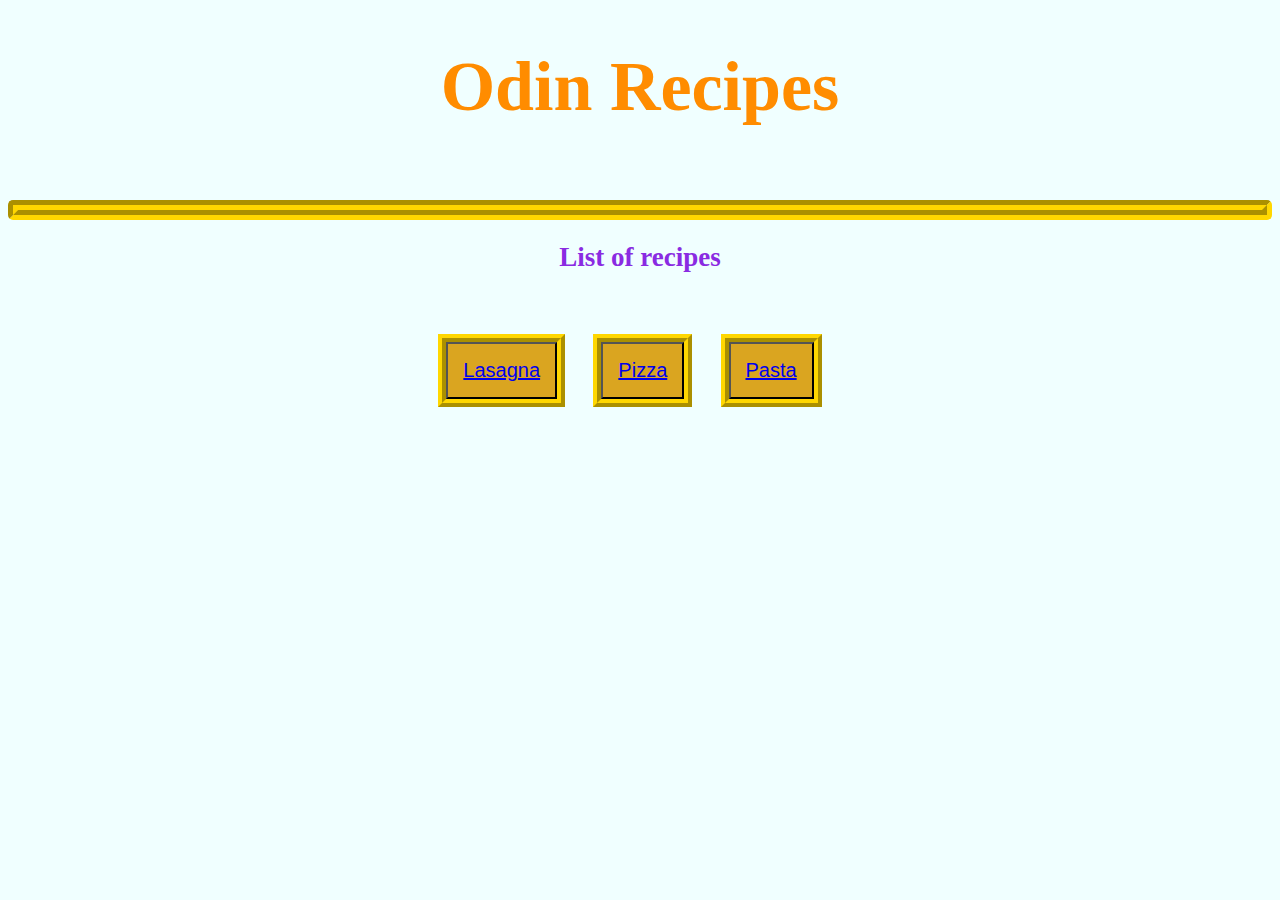
<file: index.html>
<!DOCTYPE html>
<html lang="en">
<head>
    <meta charset="UTF-8">
    <meta name="viewport" content="width=device-width, initial-scale=1.0">
    <title>Odin Recipes</title>
    <link rel="stylesheet" href="style.css">
</head>
<body>
    <h1>Odin Recipes</h1>
    <br>
    <hr>
    <H2>List of recipes</H2>
    <div class="List">
    <ol>
        <div class="List-lasagna">
            <li><button><a href="recipes/lasagna.html">Lasagna</a></button></li>
        </div>
        <div class="List-pizza">
            <li><button><a href="recipes/pizza.html">Pizza</a></button></li>
        </div>
        <div class="List-pasta">
            <li><button><a href="recipes/pasta.html">Pasta</a></button></li>
        </div>
        
    </ol >
    </div>
    
</body>
</html>
</file>
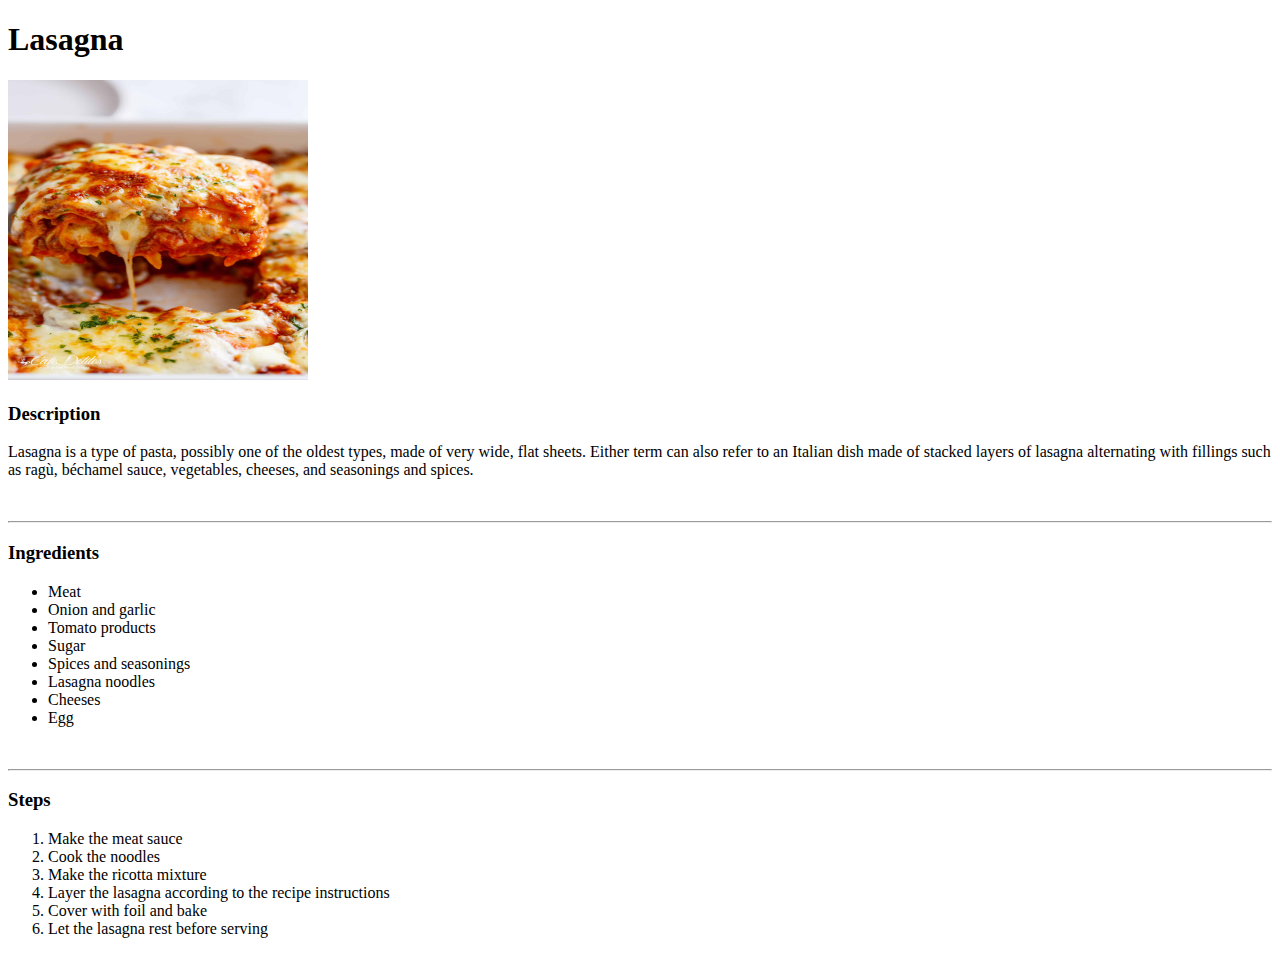
<file: recipes/lasagna.html>
<!DOCTYPE html>
<html lang="en">
<head>
    <meta charset="UTF-8">
    <meta name="viewport" content="width=device-width, initial-scale=1.0">
    <title>Document</title>
</head>
<body>
    <h1>Lasagna</h1>
    <img src="../images/Lasagna.jpg" alt="Lasagna" width="300" height="300">
    <h3>Description</h3>
    <p>Lasagna is a type of pasta, possibly one of the oldest types, made of very wide, flat sheets. Either term can also refer to an Italian dish made of stacked layers of lasagna alternating with fillings such as ragù, béchamel sauce, vegetables, cheeses, and seasonings and spices.</p>
    <br>
    <hr>
    <h3>Ingredients</h3>
    <ul>
        <li>Meat</li>
        <li>Onion and garlic</li>
        <li>Tomato products</li>
        <li>Sugar</li>
        <li>Spices and seasonings</li>
        <li>Lasagna noodles</li>
        <li>Cheeses</li>
        <li>Egg</li>
    </ul>
    <br>
    <hr>
    <h3>Steps</h3>
    <ol>
        <li>Make the meat sauce</li>
        <li>Cook the noodles</li>
        <li>Make the ricotta mixture</li>
        <li>Layer the lasagna according to the recipe instructions</li>
        <li>Cover with foil and bake</li>
        <li>Let the lasagna rest before serving</li>
    </ol>
</body>
</html>
</file>
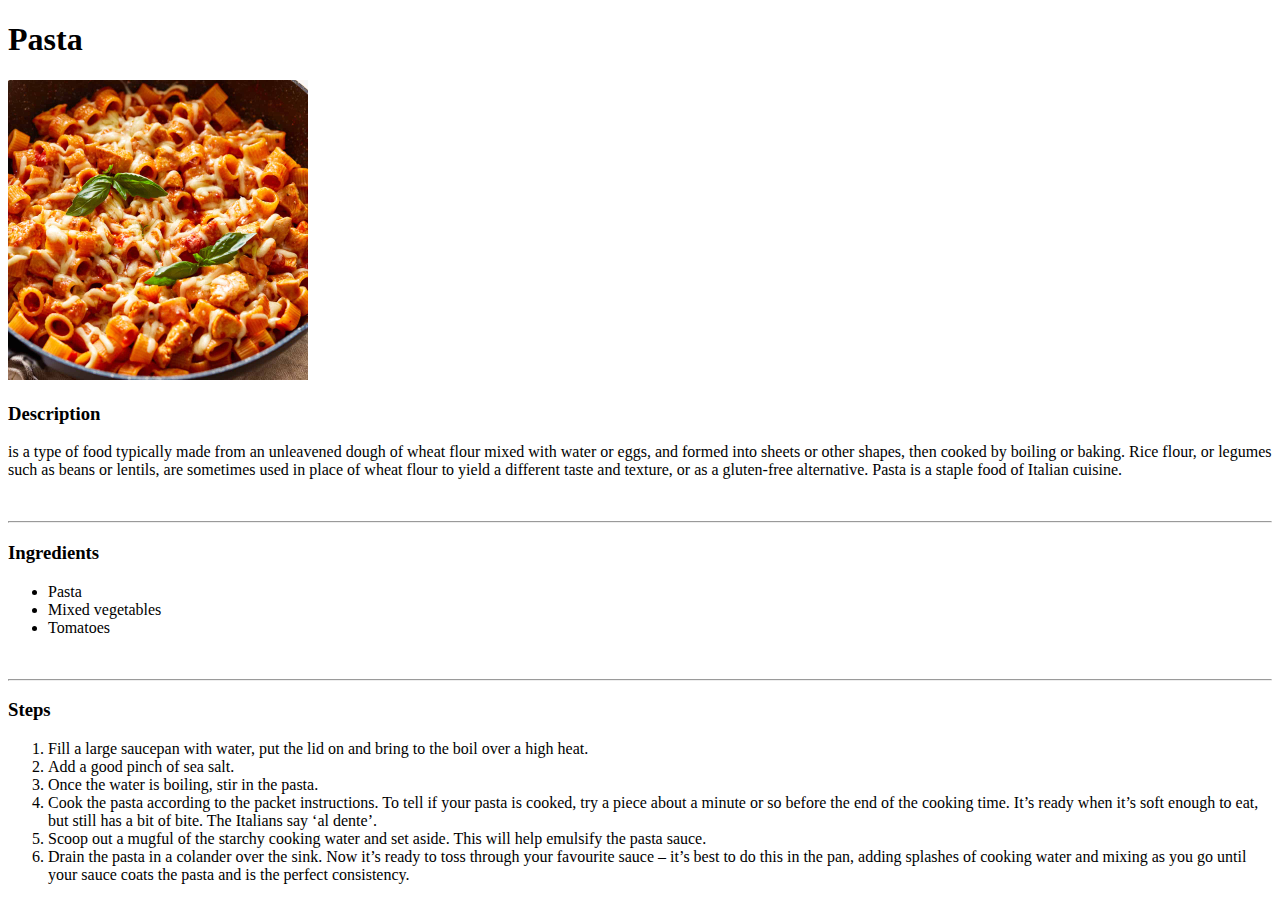
<file: recipes/pasta.html>
<!DOCTYPE html>
<html lang="en">
<head>
    <meta charset="UTF-8">
    <meta name="viewport" content="width=device-width, initial-scale=1.0">
    <title>Pasta recipe</title>
</head>
<body>
    <h1>Pasta</h1>
    <img src="../images/pasta.jpg" alt="Pasta" width="300" height="300">
    <h3>Description</h3>
    <p>is a type of food typically made from an unleavened dough of wheat flour mixed with water or eggs, and formed into sheets or other shapes, then cooked by boiling or baking. Rice flour, or legumes such as beans or lentils, are sometimes used in place of wheat flour to yield a different taste and texture, or as a gluten-free alternative. Pasta is a staple food of Italian cuisine.</p>
    <br>
    <hr>
    <h3>Ingredients</h3>
    <ul>
        <li>Pasta</li>
        <li>Mixed vegetables</li>
        <li>Tomatoes</li>
    </ul>
    <br>
    <hr>
    <h3>Steps</h3>
    <ol>
        <li>Fill a large saucepan with water, put the lid on and bring to the boil over a high heat.</li>
        <li>Add a good pinch of sea salt.</li>
        <li>Once the water is boiling, stir in the pasta.</li>
        <li>Cook the pasta according to the packet instructions. To tell if your pasta is cooked, try a piece about a minute or so before the end of the cooking time. It’s ready when it’s soft enough to eat, but still has a bit of bite. The Italians say ‘al dente’.</li>
        <li>Scoop out a mugful of the starchy cooking water and set aside. This will help emulsify the pasta sauce.</li>
        <li>Drain the pasta in a colander over the sink. Now it’s ready to toss through your favourite sauce – it’s best to do this in the pan, adding splashes of cooking water and mixing as you go until your sauce coats the pasta and is the perfect consistency.</li>
    </ol>

</body>
</html>
</file>
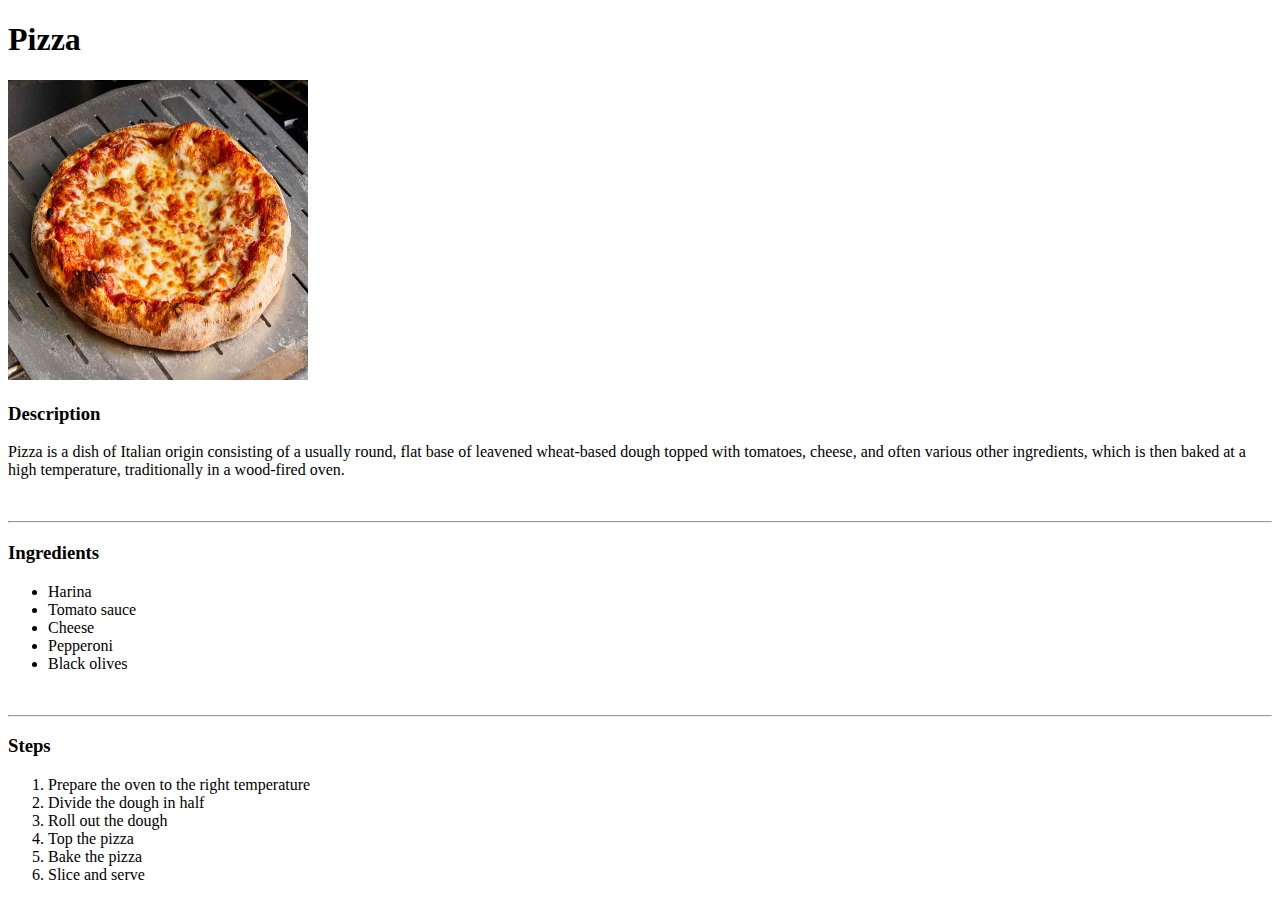
<file: recipes/pizza.html>
<!DOCTYPE html>
<html lang="en">
<head>
    <meta charset="UTF-8">
    <meta name="viewport" content="width=device-width, initial-scale=1.0">
    <title>Pizzza recipe</title>
</head>
<body>
    <h1>Pizza</h1>
    <img src="../images/pizza.jpg" alt="pizza" width="300" height="300">
    <h3>Description</h3>
    <p>Pizza is a dish of Italian origin consisting of a usually round, flat base of leavened wheat-based dough topped with tomatoes, cheese, and often various other ingredients, which is then baked at a high temperature, traditionally in a wood-fired oven.</p>
    <br>
    <hr>
    <h3>Ingredients</h3>
    <ul>
        <li>Harina</li>
        <li>Tomato sauce</li>
        <li>Cheese</li>
        <li>Pepperoni</li>
        <li>Black olives</li>
    </ul>
    <br>
    <hr>
    <h3>Steps</h3>
    <ol>
        <li>Prepare the oven to the right temperature</li>
        <li>Divide the dough in half</li>
        <li>Roll out the dough</li>
        <li>Top the pizza</li>
        <li>Bake the pizza</li>
        <li>Slice and serve</li>
    </ol>

</body>
</html>
</file>
<file: style.css>
body{
    background-color: azure;

}

h1{
    text-align: center;
    font-size: 70px;
    color: darkorange;
}

hr{
    border-width: 10px;
    border-style: groove;
    border-radius: 5px;
    border-color: gold;
}

h2,ol,li{
    text-align: center;
    font-size: 25px;
    color: blueviolet;
}

h2{
    font-size: 27px;
}

.List{
    display: block;
    margin: 50px;
    padding-right:   60px;
}

button{
    text-align: center;
    background: goldenrod;
    border: thick 15px firebrick;
    font-size: 20px;
    padding: 15px;
    
    
    

}

.List-lasagna{
    padding: 0px auto;
    display: inline-block;
    border: ridge 8px gold;
    list-style-type: none;
  margin: 11px;
  
    
}

.List-pizza{
    padding: 0px auto;
    display: inline-block;
    /*margin-left: 710px;*/
    border: ridge 8px gold;
    list-style-type: none;
  margin: 11px;
  padding: 0;
}

.List-pasta{
    display: inline-block;
   /* margin-left: 760px;*/
    padding: 0 auto;
    border: ridge 8px gold;
    list-style-type: none;
  margin: 11px;
  padding: 0;
}
</file>
